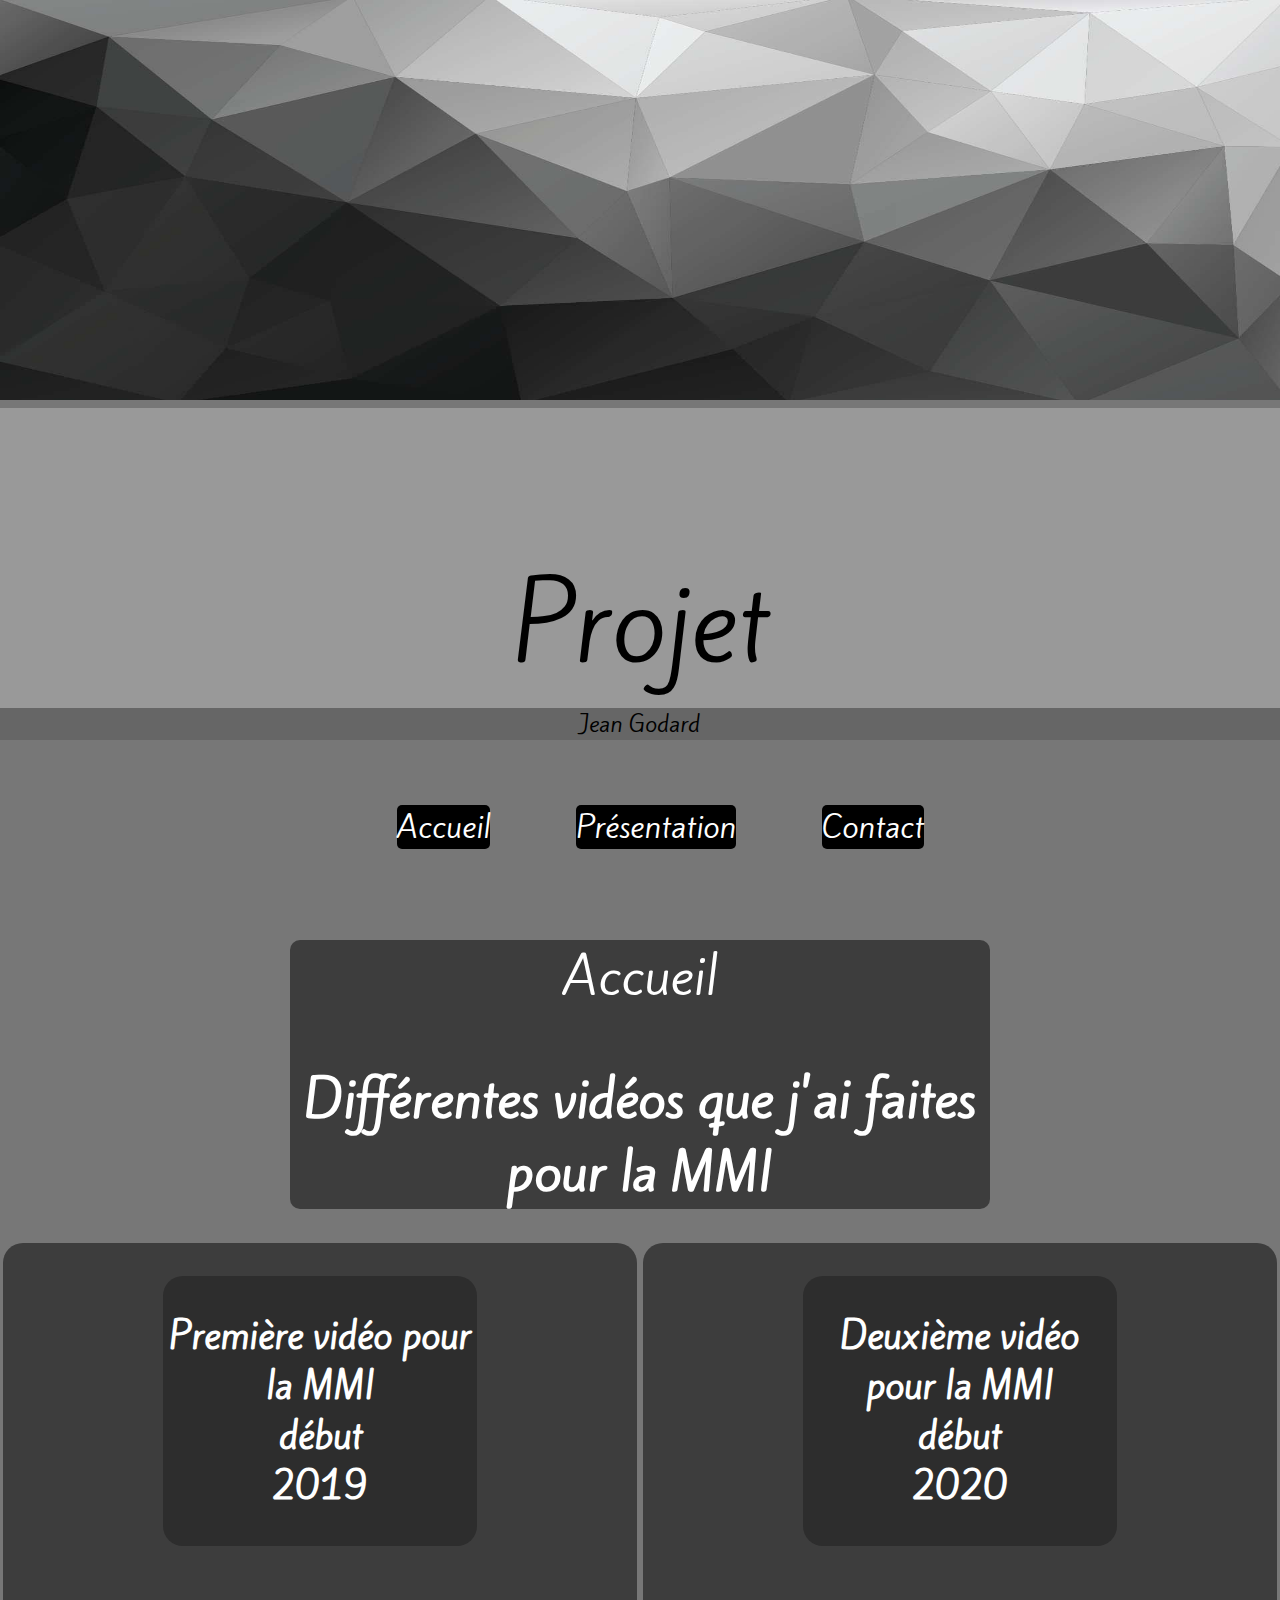
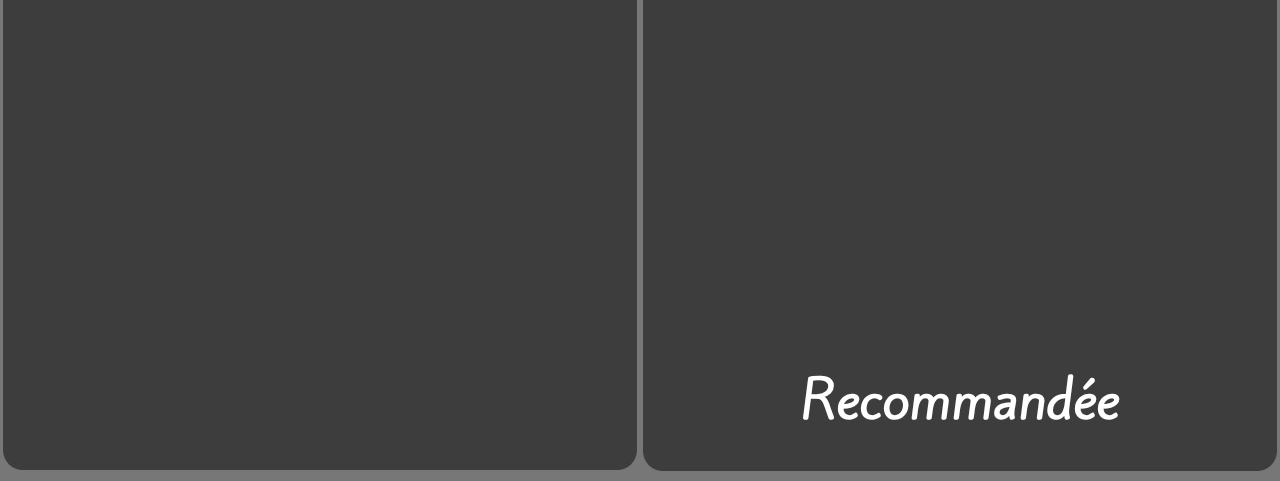
<file: index.html>
<!DOCTYPE html>
<html>
	<head>
		<img src="img/polygone.jpg" height="400" width="100%">

		<title>Portfolio</title>
			<meta charset="utf-8">
			<link rel="stylesheet" type="text/css" href="css/style.css">
			<!-- police-->
			<link href='https://fonts.googleapis.com/css?family=Kite One' rel='stylesheet'>

			<style>
body {
    font-family: 'Kite One';font-size: 22px;
}
</style>
</head>
	<header>
	<body class="fond1">
		<!-- le haut-->

			<div class="bandeau"> 
				<br> Projet 
			</br>
			</div>
			<div class="contenu">
				Jean Godard
			</div>
	<!-- Bouton-->	
<nav class="menunav">
	<ul>
		<li class="btn">
			<a href="#">
				Accueil
			<a/>
		</li>
		<li class="btn">
			<a href="presentation.html">
				Présentation
			</a>
		</li>
		<li class="btn">
			<a href="contact.html">
				Contact
			</a>
		</li>
	</ul>
</nav>
	<!--titre -->
<div class="internet">
	<p class="jeux" >
		Accueil
	</p>	


<!-- texte -->
	<h1>
		Différentes vidéos que j'ai faites pour la MMI
	</h1>
</div>	

<!-- box general-->
<div id="box1">
	<!-- sous box gauche-->
	<div class="leftbox">
		<h1>
			<div>
				<p>
				Première vidéo pour la MMI <br>début <br>2019</br>
				</p>
			</div>
			<iframe width="60%" height="400" src="https://www.youtube.com/embed/KZCajQbbb8M" frameborder="0" allow="accelerometer; autoplay; encrypted-media; gyroscope; picture-in-picture" allowfullscreen></iframe>
		</h1>
	</div>
	<!-- sous box droite-->
	<div class="rightbox">
		<h1>
			<div>
				<p>
				Deuxième vidéo pour la MMI <br>début <br>2020</br>
				</p>
			</div>			
			<iframe width="60%" height="400" src="https://www.youtube.com/embed/iJBY1OLRpEM" frameborder="0" allow="accelerometer; autoplay; encrypted-media; gyroscope; picture-in-picture" allowfullscreen></iframe>
			<br class="reco"> Recommandée </br>
	</div>
</div>





<footer>
</footer>
</html>
<!-- -->
</file>
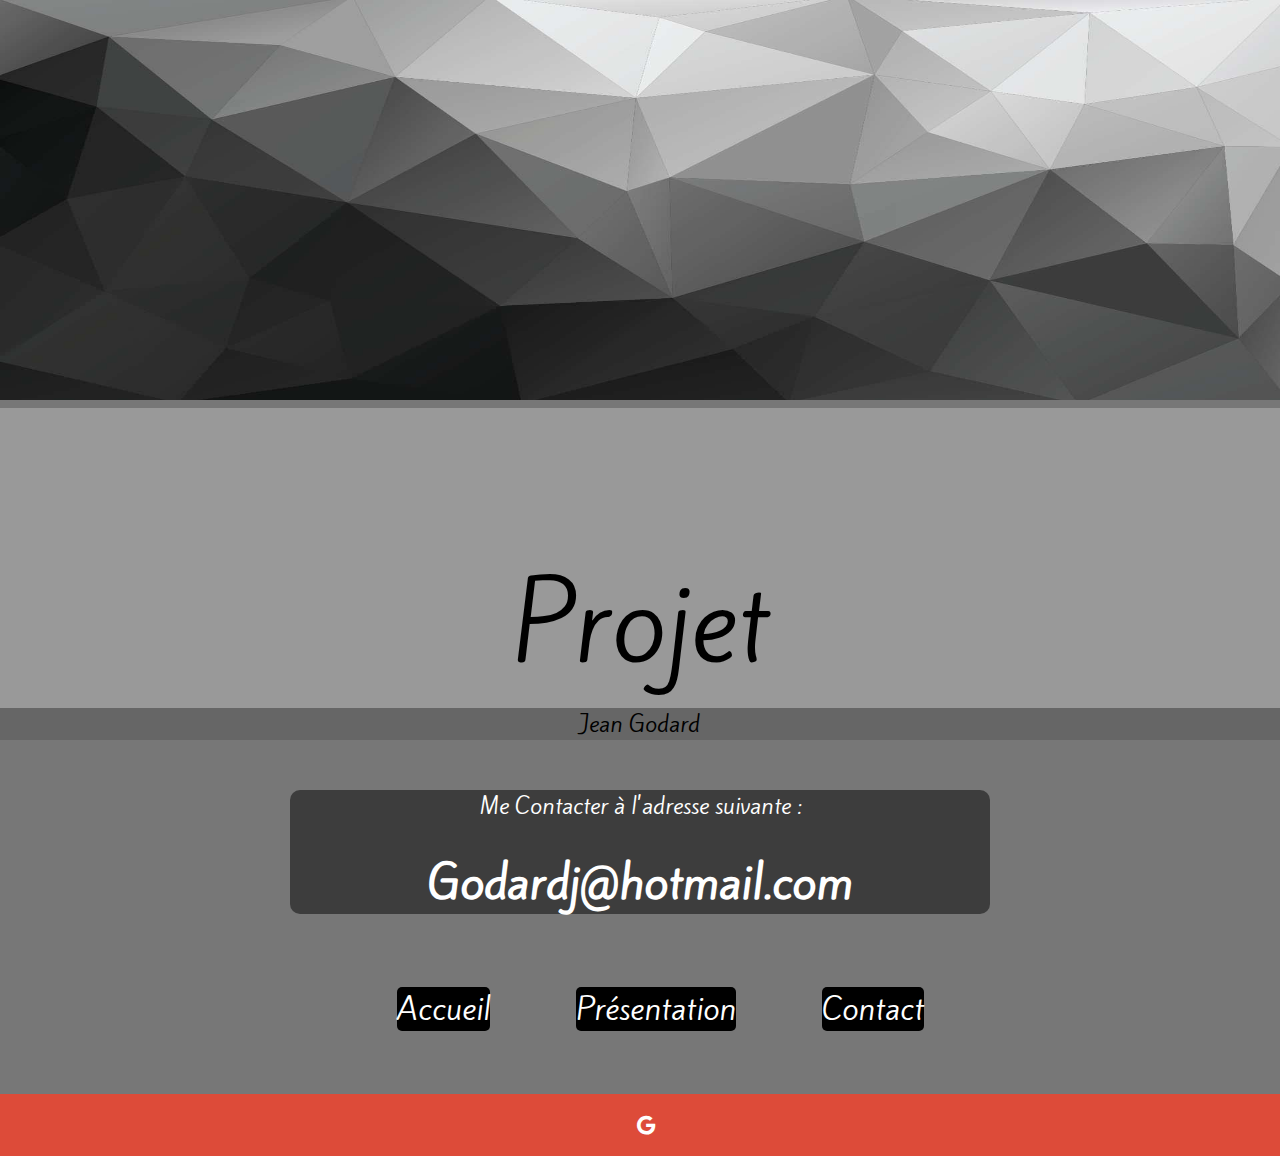
<file: contact.html>
<!DOCTYPE html>
<html>
	<head>
		<img src="img/polygone.jpg" height="400px" width="100%">
		
		<title>Portfolio</title>
			<meta charset="utf-8">
			<link rel="stylesheet" type="text/css" href="css/style3.css">
<!-- police-->
			<link href='https://fonts.googleapis.com/css?family=Kite One' rel='stylesheet'>
			<style>
body {
    font-family: 'Kite One';font-size: 22px;
}
</style>
<!-- fond de la page -->
</head>
	<header>
	<body class="fond1">
		<!-- le haut-->

			<div class="bandeau"> <br> Projet </br></div>
			<div class="contenu">Jean Godard</div>
				
	
	<!--titre -->
<div class="internet">
	<p class="jeux" >
		Me Contacter à l'adresse suivante :
	</p>

<!-- texte -->
	<h1>
		Godardj@hotmail.com
	</h1>
</div>	
	<!-- Bouton-->
<nav class="menunav">
	<ul>
		<li class="btn">
			<a href="index.html">
				Accueil
			<a/>
		</li>
		<li class="btn">
			<a href="presentation.html">
				Présentation
			</a>
		</li>
		<li class="btn">
			<a href="contact.html">
				Contact
			</a>
		</li>
	</ul>
</nav>
<!-- box general-->

<link rel="stylesheet" href="https://cdnjs.cloudflare.com/ajax/libs/font-awesome/4.7.0/css/font-awesome.min.css">

<!-- Gmail Icone  -->

<div class="google">
<a href="mailto:godardj@hotmail.com" class="fa fa-google" target="_blank" title="Mon adresse e-mail"></a>
</div>



<footer>
</footer>
</html>
<!-- -->
</file>
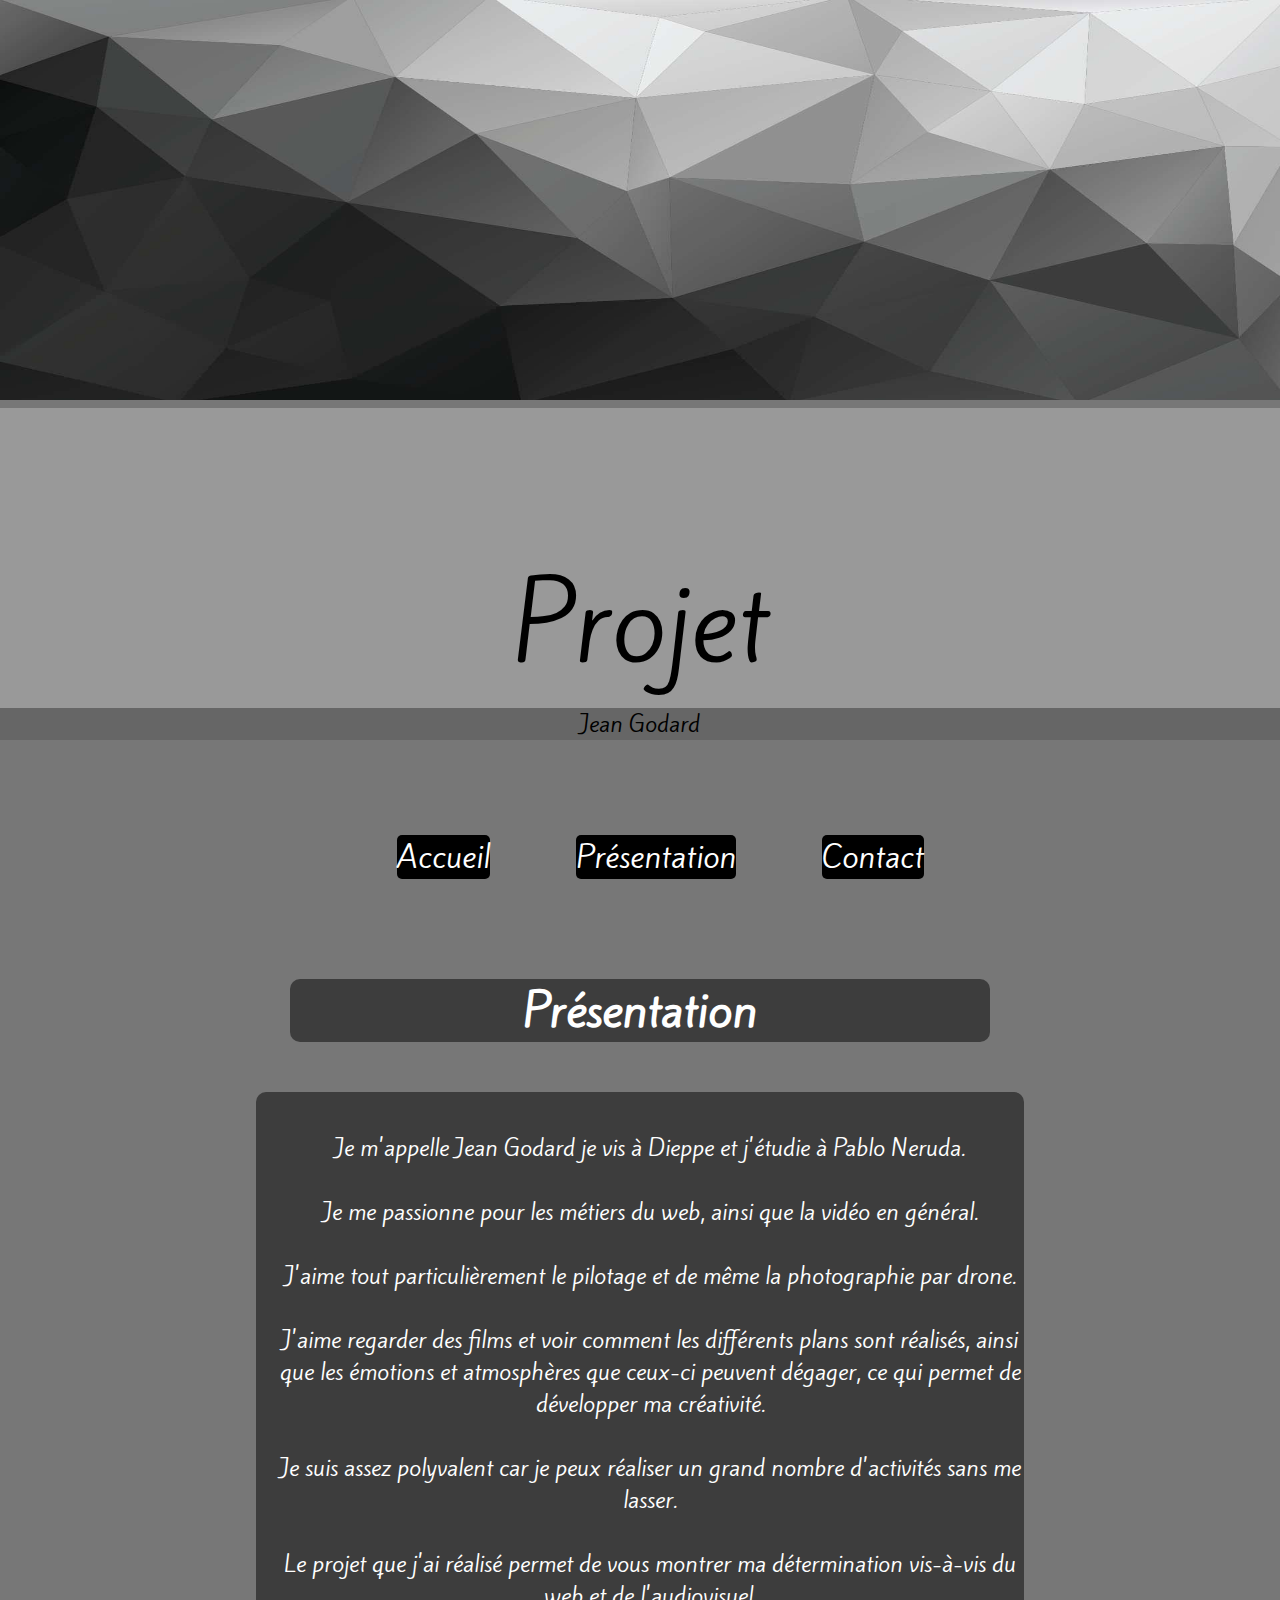
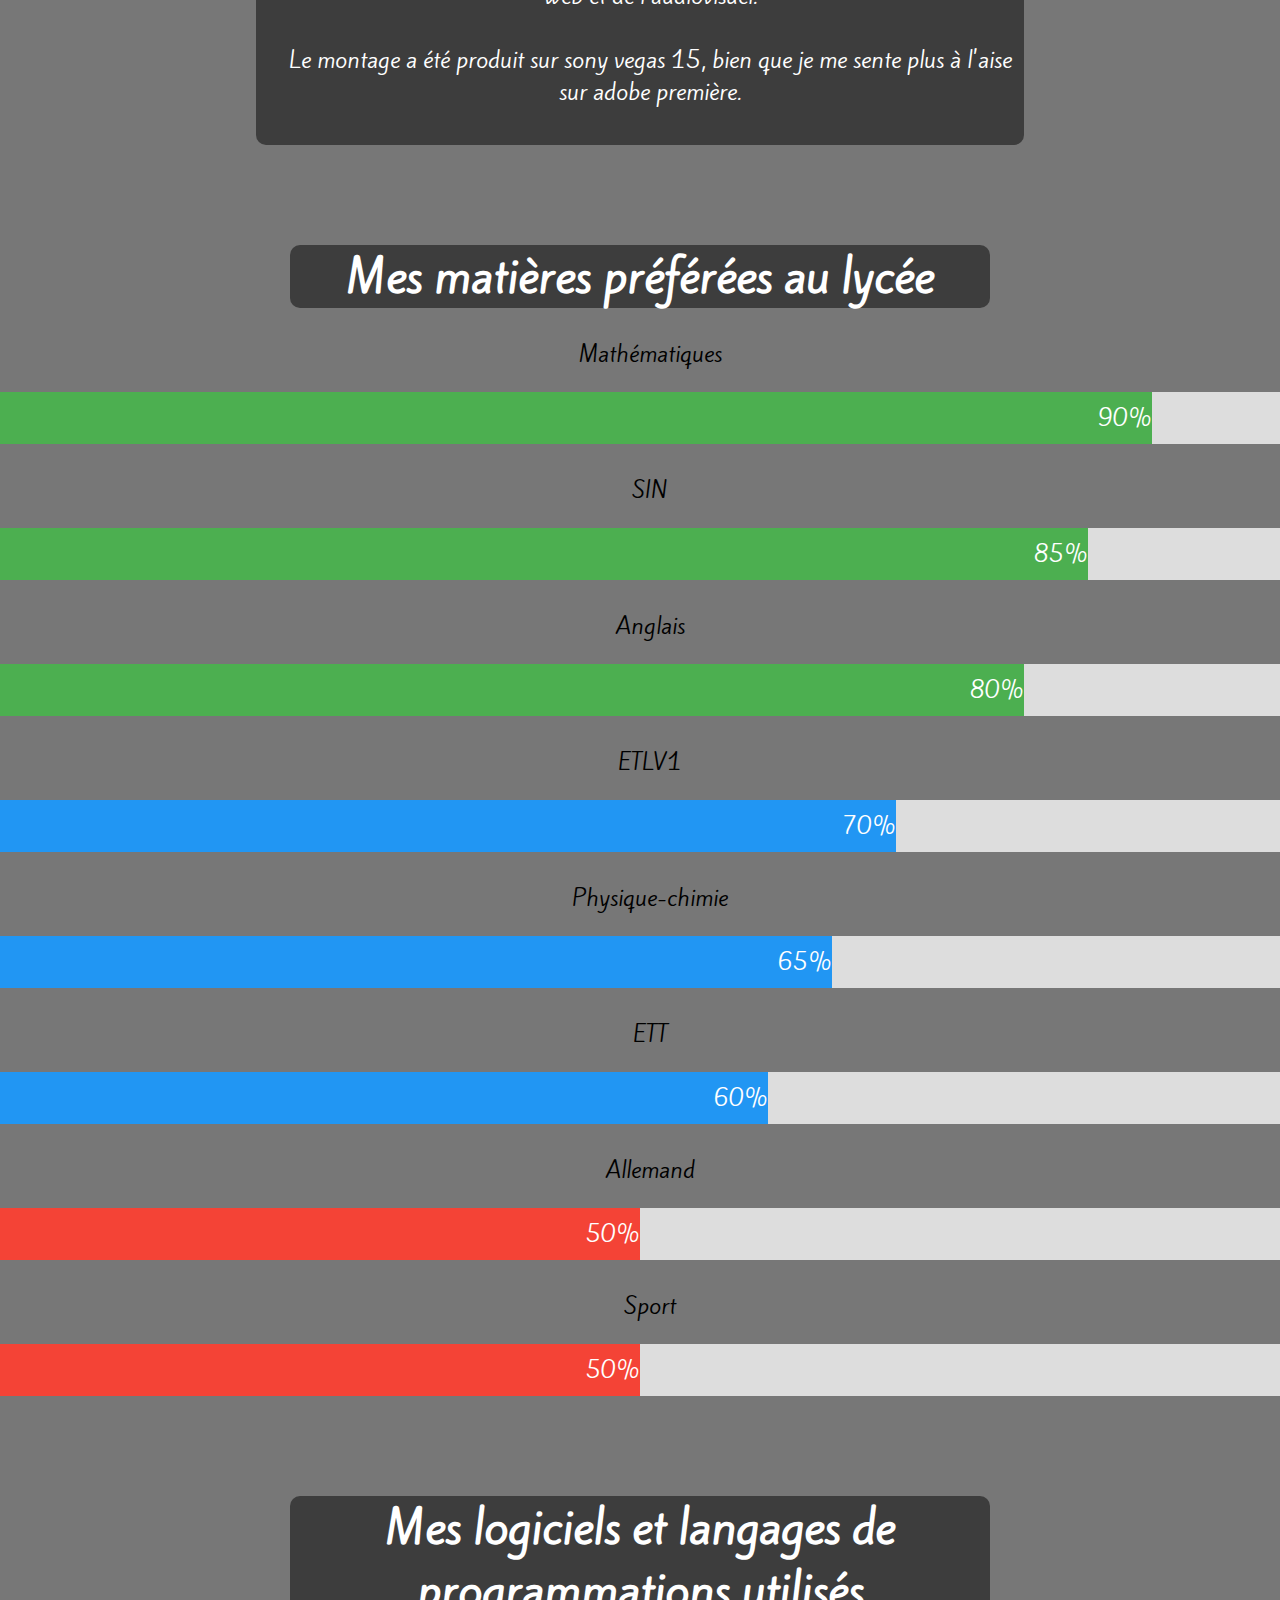
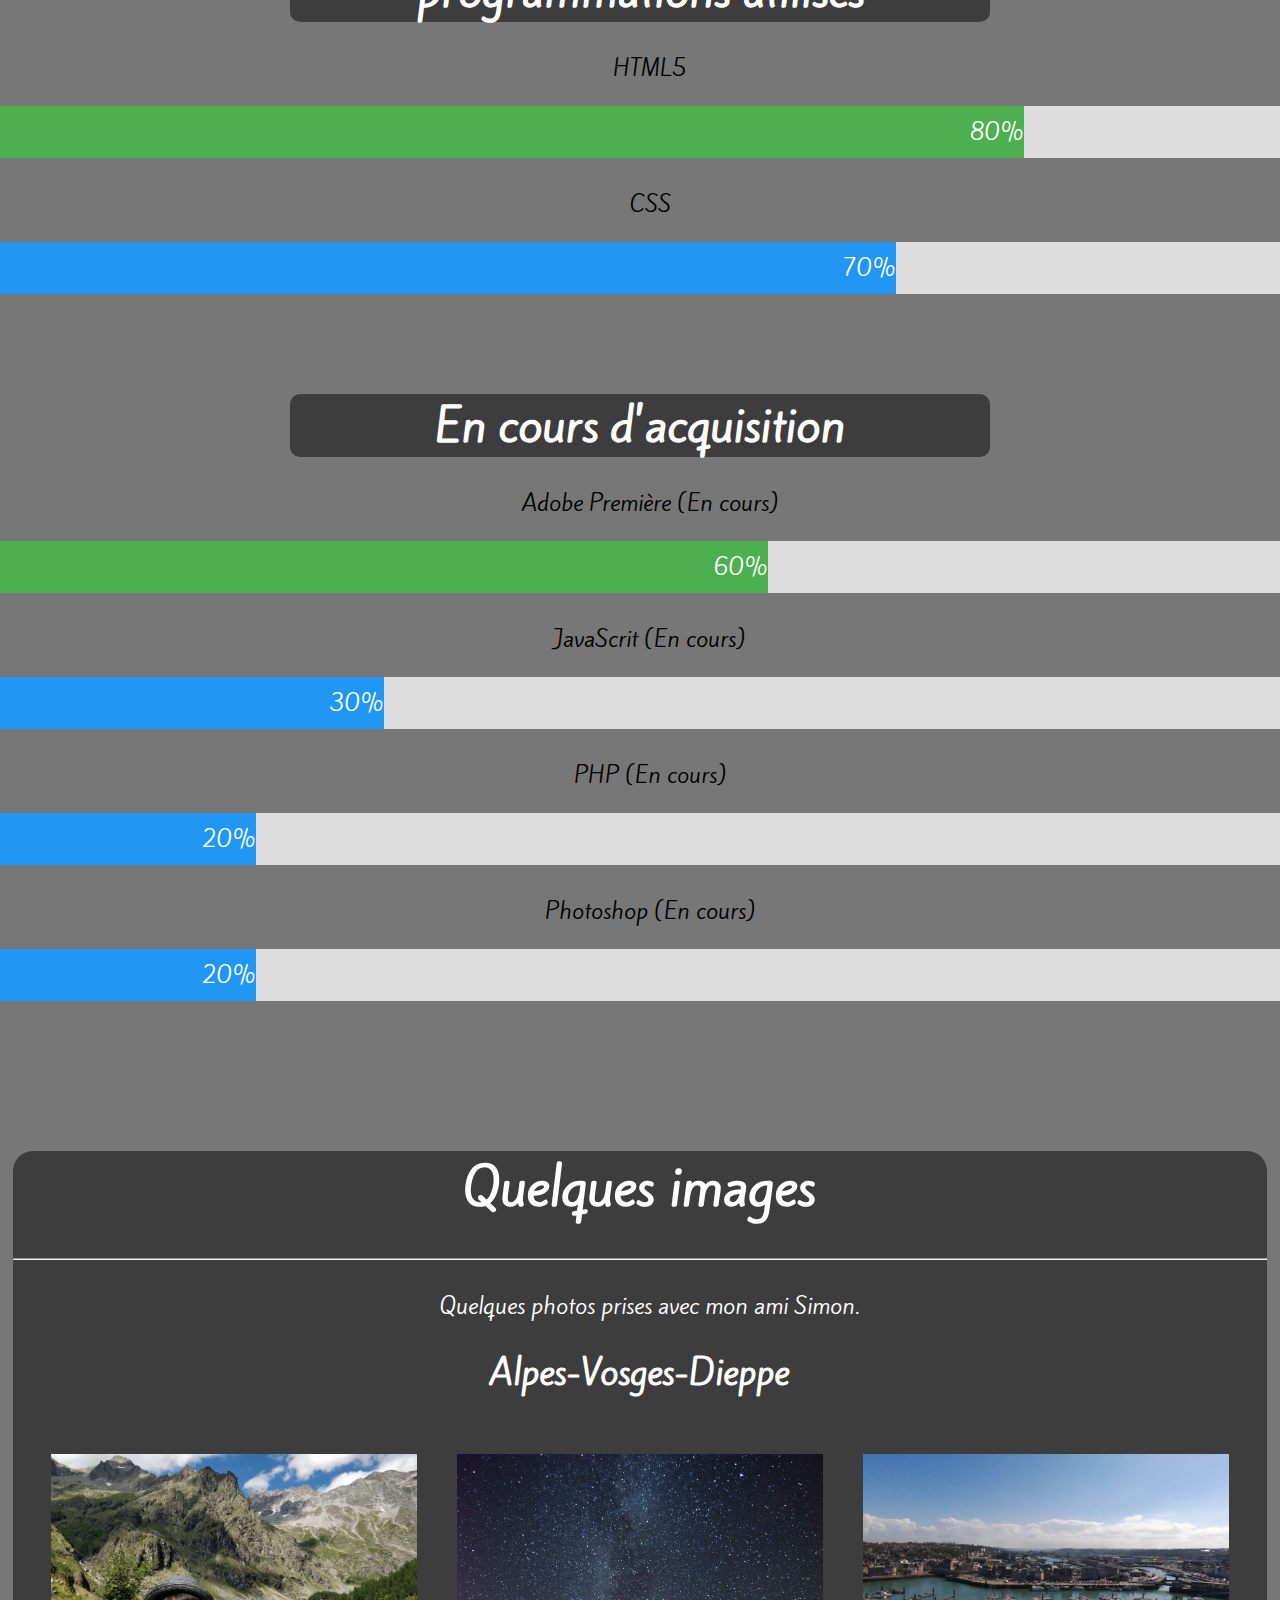
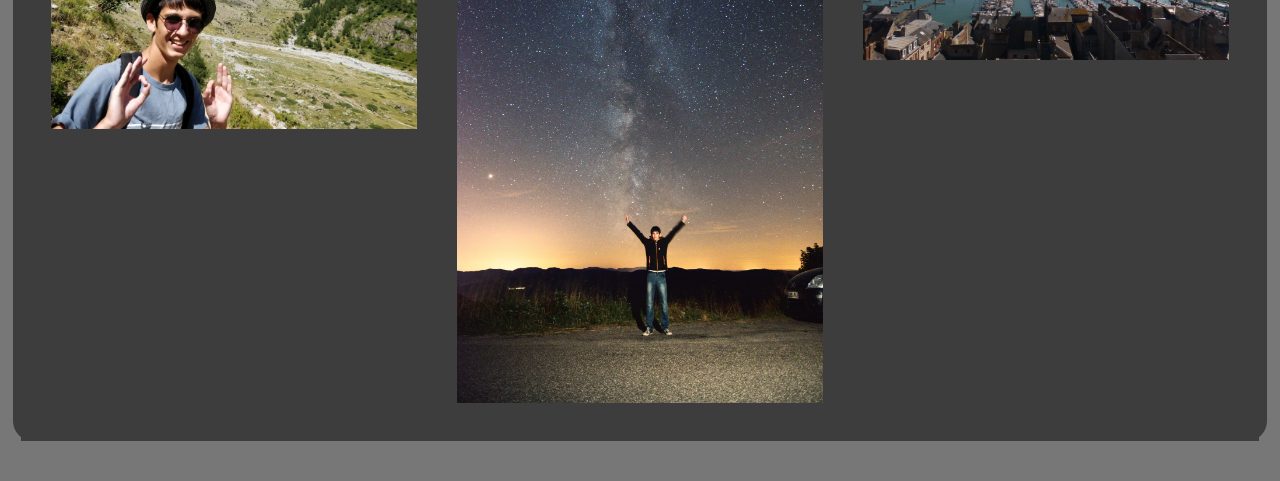
<file: presentation.html>
<!DOCTYPE html>
<html>
	<head>
		<img src="img/polygone.jpg" height="400" width="100%">

		<title>Portfolio</title>
			<meta charset="utf-8">
			<link rel="stylesheet" type="text/css" href="css/style2.css">
			<!-- police-->
			<link href='https://fonts.googleapis.com/css?family=Kite One' rel='stylesheet'>
			<style>
body {
    font-family: 'Kite One';font-size: 22px;
}
</style>	



</head>
	<header>
	<body class="fond1">
		<!-- le haut-->

			<div class="bandeau"> <br> Projet </br></div>
			<div class="contenu">Jean Godard</div>
				
	
	<!--titre -->
<div class="internet">

<!-- texte -->

</div>	
	<!-- Bouton-->
	<nav class="menunav">
		<ul>
			<li class="btn">
				<a href="index.html">
					Accueil
				<a/>
			</li>
			<li class="btn">
				<a href="presentation.html">
					Présentation
				</a>
			</li>
			<li class="btn">
				<a href="contact.html">
					Contact
				</a>
			</li>
		</ul>
	</nav>

<div class="présentation2">
	<h1>
		Présentation
	</h1> 
</div>



<div class="présentation3">
	<p>
	Je m'appelle Jean Godard je vis à Dieppe et j'étudie à Pablo Neruda.</br>
	<br>Je me passionne pour les métiers du web, ainsi que la vidéo en général. </br>
	<br>J'aime tout particulièrement le pilotage et de même la photographie par drone.</br>
	<br>J'aime regarder des films et voir comment les différents plans sont réalisés, ainsi que les émotions et atmosphères que ceux-ci peuvent dégager, ce qui permet de développer ma créativité.</br>
	<br>Je suis assez polyvalent car je peux réaliser un grand nombre d'activités sans me lasser.</br>
	<br>Le projet que j'ai réalisé permet de vous montrer ma détermination vis-à-vis du web et de l'audiovisuel.</br>
	<br>Le montage a été produit sur sony vegas 15, bien que je me sente plus à l'aise sur adobe première. </br>
	</p> 
</div>

<div class="domainebox">
	<h1>
		Mes matières préférées au lycée
	</h1> 
</div>

<!-- box general-->
<p>Mathématiques</p>
<div class="container">
  <div class="skills Math">90%</div>
</div>

<p>SIN</p>
<div class="container">
  <div class="skills Sin">85%</div>
</div>


<p>Anglais</p>
<div class="container">
  <div class="skills Anglais">80%</div>
</div>


<p>ETLV1</p>
<div class="container">
  <div class="skills ETLV1">70%</div>
</div>

<p>Physique-chimie</p>
<div class="container">
  <div class="skills Physique-chimie">65%</div>
</div>

<p>ETT</p>
<div class="container">
  <div class="skills ETT">60%</div>
</div>


<p>Allemand</p>
<div class="container">
  <div class="skills Allemand">50%</div>
</div>

<p>Sport</p>
<div class="container">
  <div class="skills Sport">50%</div>
</div>

<div class="logiciel">
	<h1>
		Mes logiciels et langages de programmations utilisés
	</h1> 
</div>

<p>HTML5</p>
<div class="container">
  <div class="skills HTML">80%</div>
</div>

<p>CSS</p>
<div class="container">
  <div class="skills CSS">70%</div>
</div>

<div class="acquisition">
	<h1>
		En cours d'acquisition
	</h1> 
</div>


<p>Adobe Première (En cours)</p>
<div class="container">
  <div class="skills premiere">60%</div>
</div>


<p>JavaScrit (En cours)</p>
<div class="container">
  <div class="skills JavaScrit">30%</div>
</div>

<p>PHP (En cours)</p>
<div class="container">
  <div class="skills PHP">20%</div>
</div>


<p>Photoshop (En cours)</p>
<div class="container">
  <div class="skills photoshop">20%</div>
</div>


<!-- Portfolio Gallery Grid -->
<div class="main">

<h1 class="image">Quelques images</h1>
<hr>

<p class="photo">Quelques photos prises avec mon ami Simon.</p>
<h2 class="alpes">Alpes-Vosges-Dieppe</h2>

<!-- Portfolio Gallery Grid -->
<div class="row">
  <div class="column">
    <div class="content">
      <img src="img/montagne.jpg" alt="Lights" style="width:100%">
    </div>
  </div>
  <div class="column">
    <div class="content">
      <img src="img/etoile.jpg" alt="Nature" style="width:100%">
    </div>
  </div>
  <div class="column">
    <div class="content">
      <img src="img/dieppe.png" alt="Mountains" style="width:100%">
    </div>
</div>


<!-- END MAIN -->


<footer>
</footer>
</html>
<!-- -->
</file>
<file: css/style.css>
/*fond*/
body.fond1 {
	background-color: #777;

}
body { margin:0;
	font-family: 'Kite One';font-size: 22px;
	width: 100%;
	height : 100%;
	text-align: center;
	}
head img {
	  	width: 100%;
	  	height : 100%;
	  	text-align: center;
}

.contenu {
	text-align: center;
   	width:100%;
  	background: #666;
  	margin:auto;
}
/* bandeau en haut*/
body { margin:0; 
}
/*#titre { background: #ffff; width:100%; text-align: center; position: fixed; }*/

/*bandeau projet*/
.bandeau {
	text-align: center;
	font-size:100px;
    width : 100%;
    height : 300px;
    margin : 50px 50 50 50;
    background : #999 repeat center center ;
}

div.internet{
	background-color: #3D3D3D;
	color: white;
	margin:auto;
	text-align: center;
	width:700px;
	border-radius: 10px;

}


/*box general*/
div#box1 {
	padding-left: 0px;
	padding-bottom: 10px;
}
div#box1 div{
	display: inline-block;
	width: 49.5%


}
/*box gauche*/
div#box1 div.leftbox h1 div {
	color: white;
	font-size:35px;
	text-align: center;
	background-color: #2D2D2D;
	border-radius: 20px;
}

div#box1 div.leftbox{
	vertical-align: top;
	background-color: #3D3D3D;
	border-radius: 20px;
	padding-bottom: 72px;
}

/*box droite*/
div#box1 div.rightbox h1 div {
	color: white;
	font-size:35px;
	text-align: center;
	background-color: #2D2D2D;
	border-radius: 20px;
}

div#box1 div.rightbox{
	background-color: #3D3D3D;
	border-radius: 20px;
}
div#box1 {	color:white;
}

/*texte box*/
h1 {
	font-size: 50px;
	text-align: center;
}
/*INTERNET*/
body.fond1 p.jeux {
	text-align: center;
	text-decoration: 
	font-weight: bold;
	font-size:50px;
	
}
/*bouton*/
nav.menunav {
	text-align: center
}
	ul li.btn {
	font-size: 33px;
	text-align: center;
	padding: 40px;
	display: inline-block;
	list-style-type: none;

}
nav.menunav ul li.btn a{
	text-align: center;
	font-size: 30px;
	color: white;
	background-color: black;
	text-decoration: none;
	border-radius: 5px;
}
/*bouton animation*/
nav.menunav ul li.btn:hover a{
	color: black;
	background-color: white;
	text-decoration: none;
	transition: 0.3s all;
}


/*h1{
	padding-left: 400px;
	font-weight: bold;
	font-size:100px;
	color: purple;
}
	p.paragraphe1{
		color: red;
		background-color: blue;
		opacity: 0.1;
	}
body {
	background-color: #777;
}*/
footer {
	font-size:100px;
	font-weight: bold;
	font: 0.8em "Trebuchet MS", helvetica, cursive ;
}
</file>
<file: css/style3.css>
/*fond*/
body.fond1 {
	background-color: #777;
		  	width: 100%;
	  	height : 100%;
}


.contenu {
	text-align: center;
   	width:100%;
  	background: #666;
  	margin:auto;
}
body { 
	margin:0;
	font-family: 'Kite One';font-size: 22px;
 }


/*bandeau projet*/
.bandeau {
	
	text-align: center;
	font-size:100px;
    width : 100%;
    height : 300px;
    margin : 50px 50 50 50;
    background : #999 repeat center center ;
}

div.internet{

	background-color: #3D3D3D;
	color: white;
	margin:auto;
	margin-top:50px;
	text-align: center;
	width:700px;
	border-radius: 10px;


}


/*bouton*/
nav.menunav {
	text-align: center}
	ul li.btn {
	font-size: 33px;
	text-align: center;
	padding-left: 60px;
	padding: 40px;
	display: inline-block;
	list-style-type: none;

}
nav.menunav ul li.btn a{
	font-size: 30px;
	color: white;
	background-color: black;
	text-decoration: none;
	border-radius: 5px;
}
/*bouton animation*/
nav.menunav ul li.btn:hover a{
	color: black;
	background-color: white;
	text-decoration: none;
	transition: 0.3s all;
}


/*h1{
	padding-left: 400px;
	font-weight: bold;
	font-size:100px;
	color: purple;
}
	p.paragraphe1{
		color: red;
		background-color: blue;
		opacity: 0.1;
	}
body {
	background-color: #777;
}*/

.fa {
  padding: 20px;
  font-size: 30px;
  text-align: center;
  text-decoration: none;
}

.fa:hover {
    opacity: 0.7;
}


.fa-google {
  background: #dd4b39;
  color: white;
  width:97.85%;
}
</file>
<file: css/style2.css>
/*fond*/
body.fond1 {
	background-color: #777;
}



body { margin:0;
	font-family: 'Cherry Swash';font-size: 22px;
	text-align: center;
	width: 100%;
	height : 100%;
}

.contenu {
	text-align: center;
   	width:100%;
  	background: #666;
  	margin:auto;
}


/*bandeau projet*/
.bandeau {
	text-align: center;
	font-size:100px;
    width : 100%;
    height : 300px;
    margin : 50px 50 50 50;
    background : #999 repeat center center ;
}

div.internet{
	background-color: #3D3D3D;
	color: white;
	margin:auto;
	text-align: center;
	width:700px;
	border-radius: 10px;

}
div.domainebox{
	background-color: #3D3D3D;
	color: white;
	border-radius: 10px;
	margin: auto;
	text-align: center;
	width:700px;
}

div.présentation2{
	background-color: #3D3D3D;
	color: white;
	border-radius: 10px;
	margin: auto;
	margin-top: 50px;
	text-align: center;
	width:700px;
}
div.présentation3{
	padding-top: 10px;
	padding-bottom: 15px;
	background-color: #3D3D3D;
	color: white;
	border-radius: 10px;
	margin: auto;
	margin-top: 50px;
	margin-bottom: 100px;
	text-align: center;
	width:60%;
}

/* Make sure that padding behaves as expected */
* {box-sizing:border-box}

/* Container for skill bars */
.container {
  width: 100%; /* Full width */
  background-color: #ddd; /* Grey background */
}

.skills {
  text-align: right; /* Right-align text */
  padding-top: 10px; /* Add top padding */
  padding-bottom: 10px; /* Add bottom padding */
  color: white; /* White text color */
}
p
{
	margin-left: 20px;
}

.Math {width: 90%; background-color: #4CAF50;} /* Green */
.Sin {width: 85%; background-color: #4CAF50;} /* Blue */
.Anglais {width: 80%; background-color: #4CAF50;}
.ETLV1 {width: 70%; background-color: #2196F3;}
.Physique-chimie {width: 65%; background-color: #2196F3;} /* Red */
.ETT {width: 60%; background-color: #2196F3;} /* Dark Grey */
.Allemand {width: 50%; background-color: #f44336;}
.Sport {width: 50%; background-color: #f44336;}

.logiciel{
	background-color: #3D3D3D;
	color: white;
	border-radius: 10px;
	margin: auto;
	text-align: center;
	width:700px;
	margin-top: 100px;
}

.HTML {width: 80%; background-color: #4CAF50;}
.CSS  {width: 70%; background-color: #2196F3;}

.acquisition{
	background-color: #3D3D3D;
	color: white;
	border-radius: 10px;
	margin: auto;
	text-align: center;
	width:700px;
	margin-top: 100px;
}
.premiere {width: 60%; background-color: #4CAF50;}
.JavaScrit {width: 30%; background-color: #2196F3;}
.PHP {width: 20%; background-color: #2196F3;}
.photoshop {width: 20%; background-color: #2196F3;}
/*bouton*/
nav.menunav {
	text-align: center}
	ul li.btn {
	font-size: 60px;
	text-align: center;
	padding-left: 40px;
	padding: 40px;
	display: inline-block;
	list-style-type: none;


}
p {
	margin-top: 30px;
}
nav.menunav ul li.btn a{
	font-size: 30px;
	color: white;
	background-color: black;
	text-decoration: none;
	border-radius: 5px
}
/*bouton animation*/
nav.menunav ul li.btn:hover a{
	color: black;
	background-color: white;
	text-decoration: none;
	transition: 0.5s all;
}



* {
  box-sizing: border-box;
}

body {
  background-color: #f1f1f1;
}

/* Center website */
.main {
  max-width: 98%;
  margin: auto;
  background: #3D3D3D;
  border-radius: 20px;
  text-align: :center;
  margin-top: 150px;
  margin-bottom: 40px;
}


.image {
	text-align: center;
 	font-size: 50px;
 	word-break: break-all;
 	color: white;
}
.alpes {
	text-align: center;
	color: white;
}
.row {
  margin: 8px;
}

/* Add padding BETWEEN each column (if you want) */
.row,
.row > .column {
  padding: 10px;
  background: #3D3D3D;
}

/* Create four equal columns that floats next to each other */
.column {
  float: left;
  width: 33.33%;
}
.photo{
	text-align: center;
	color: white;
}

/* Clear floats after rows */
.row:after {
  content: "";
  display: table;
  clear: both;
}

/* Content */
.content {
  background-color: #3D3D3D;
  text-align: center;
  padding: 10px;
}

/* Responsive layout - makes a two column-layout instead of four columns */
@media screen and (max-width: 900px) {
  .column {
    width: 50%;
  }
}

/* Responsive layout - makes the two columns stack on top of each other instead of next to each other */
@media screen and (max-width: 600px) {
  .column {
    width: 100%;
  }
}



/*h1{
	padding-left: 400px;
	font-weight: bold;
	font-size:100px;
	color: purple;
}
	p.paragraphe1{
		color: red;
		background-color: blue;
		opacity: 0.1;
	}
body {
	background-color: #777;
}*/
</file>
